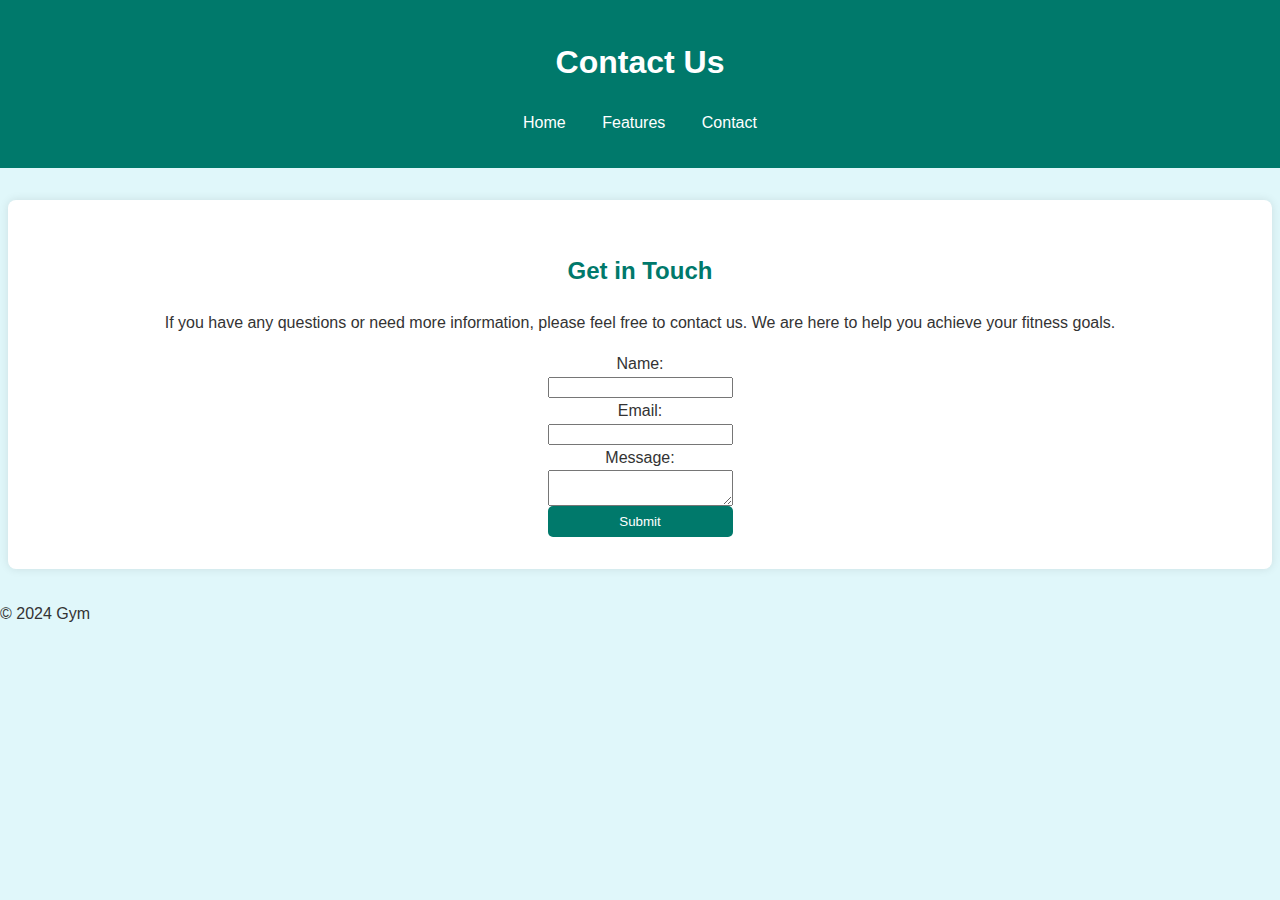
<file: conatct.html>
<!DOCTYPE html>
<html lang="en">
<head>
    <meta charset="UTF-8">
    <meta name="viewport" content="width=device-width, initial-scale=1.0">
    <title>Gym - Contact</title>
    <link rel="stylesheet" href="style.css">
</head>
<body>
    <header>
        <h1>Contact Us</h1>
        <nav>
            <ul>
                <li><a href="index.html">Home</a></li>
                <li><a href="features.html">Features</a></li>
                <li><a href="contact.html">Contact</a></li>
            </ul>
        </nav>
    </header>
    
    <section id="contact">
        <h2>Get in Touch</h2>
        <p>If you have any questions or need more information, please feel free to contact us. We are here to help you achieve your fitness goals.</p>
        <form>
            <label for="name">Name:</label>
            <input type="text" id="name" name="name">
            <label for="email">Email:</label>
            <input type="email" id="email" name="email">
            <label for="message">Message:</label>
            <textarea id="message" name="message"></textarea>
            <button type="submit">Submit</button>
        </form>
    </section>
    
    <footer>
        <p>&copy; 2024 Gym</p>
    </footer>
</body>
</html>
</file>
<file: style.css>
body {
    font-family: 'Helvetica Neue', sans-serif;
    margin: 0;
    padding: 0;
    box-sizing: border-box;
    background-color: #e0f7fa;
    color: #333;
    line-height: 1.6;
}

header {
    background-color: #00796b;
    color: white;
    padding: 1rem;
    text-align: center;
}

header nav ul {
    list-style: none;
    padding: 0;
}

header nav ul li {
    display: inline;
    margin: 0 1rem;
}

header nav ul li a {
    color: white;
    text-decoration: none;
}

#main-content, #about, #features, #contact, #location {
    max-width: 1200px;
    margin: 2rem auto;
    padding: 2rem;
    text-align: center;
    background-color: #ffffff;
    border-radius: 8px;
    box-shadow: 0 0 10px rgba(0,0,0,0.1);
}

#main-content h2, #about h2, #features h2, #contact h2, #location h2 {
    color: #00796b;
}

#main-content button, .feature button, #contact button {
    background-color: #00796b;
    color: white;
    padding: 0.5rem 1rem;
    border: none;
    border-radius: 5px;
    cursor: pointer;
}

#main-content button:hover, .feature button:hover, #contact button:hover {
    background-color: #004d40;
}

.main-img, .feature img {
    width: 100%;
    height: auto;
    margin-top: 1rem;
    border-radius: 8px;
}

#features {
    display: flex;
    justify-content: space-around;
    padding: 2rem;
}

.feature {
    background-color: #f4f4f4;
    padding: 1rem;
    border: 1px solid #ddd;
    border-radius: 8px;
    width: 30%;
    text-align: center;
    transition: transform 0.3s;
}

.feature:hover {
    transform: scale(1.05);
}

#contact form {
    display: inline-flex;
    flex-direction: column;
}
</file>
